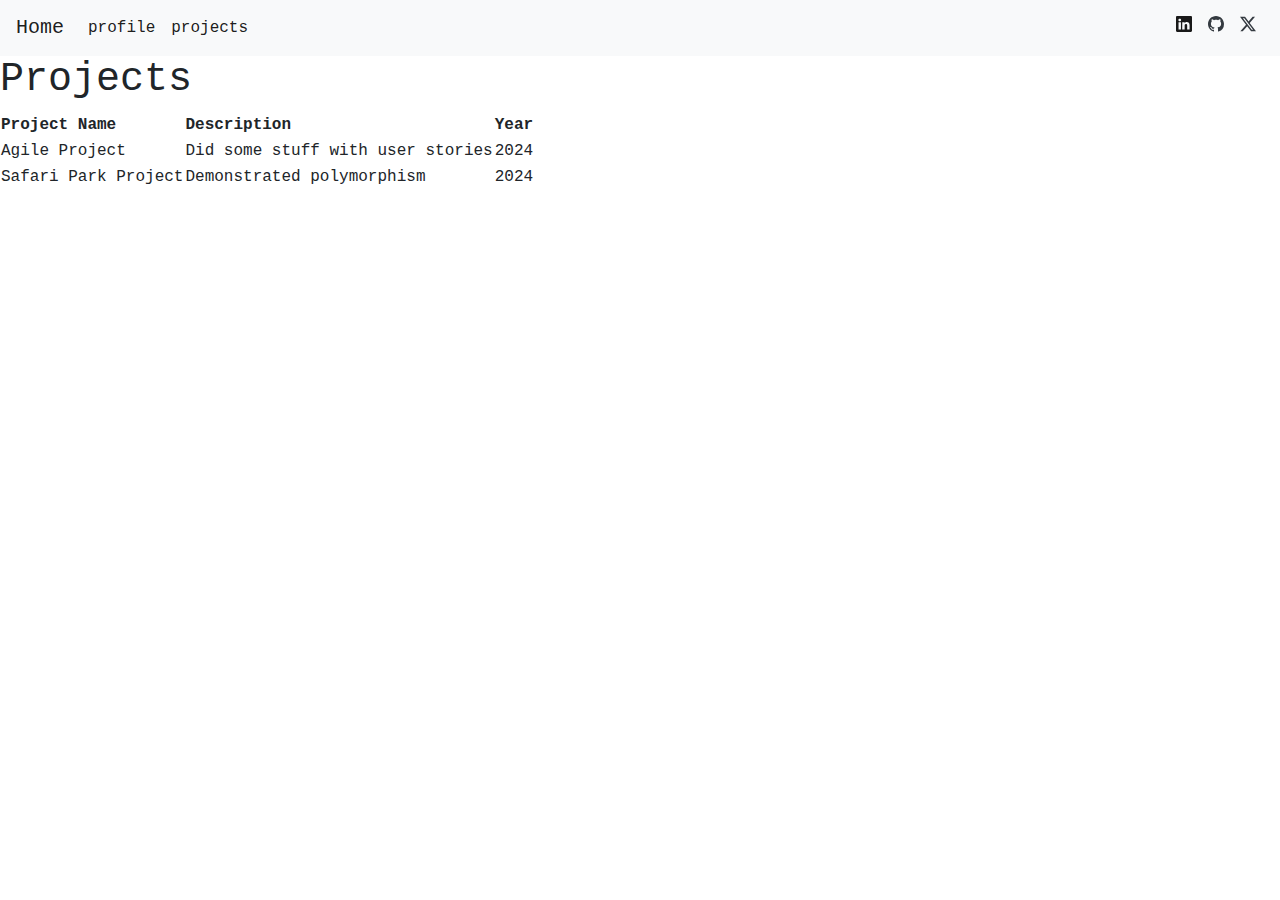
<file: projects.html>
<!DOCTYPE html>

<html lang="en" xmlns="http://www.w3.org/1999/xhtml">

<head>
    <meta charset="utf-8" />
    <title>My projects</title>
    <link rel="stylesheet" href="https://cdn.jsdelivr.net/npm/bootstrap@4.0.0/dist/css/bootstrap.min.css" integrity="sha384-Gn5384xqQ1aoWXA+058RXPxPg6fy4IWvTNh0E263XmFcJlSAwiGgFAW/dAiS6JXm" crossorigin="anonymous">
    <link href="profileStyle.css" rel="stylesheet" />
    <link href="profileScript.js" rel="script" />
    <title>My Projects</title>
</head>

<body>
    <header>
        <nav class="navbar navbar-expand-lg navbar-light bg-light">
            <a class="navbar-brand" href="index.html">Home</a>
            <button class="navbar-toggler" type="button" data-toggle="collapse" data-target="#navbarSupportedContent" aria-controls="navbarSupportedContent" aria-expanded="false" aria-label="Toggle navigation">
              <span class="navbar-toggler-icon"></span>
            </button>
          
            <div class="collapse navbar-collapse" id="navbarSupportedContent">
              <ul class="navbar-nav mr-auto">
                <li class="nav-item active">
                  <a class="nav-link" href="index.html">profile <span class="sr-only">(current)</span></a>
                </li>
                <li class="nav-item active">
                    <a class="nav-link" href="projects.html">projects <span class="sr-only">(current)</span></a>
                </li>
                <!-- <li class="nav-item dropdown">
                  <a class="nav-link dropdown-toggle" href="#" id="navbarDropdown" role="button" data-toggle="dropdown" aria-haspopup="true" aria-expanded="false">
                    Dropdown
                  </a>
                  <div class="dropdown-menu" aria-labelledby="navbarDropdown">
                    <a class="dropdown-item" href="#">Action</a>
                    <a class="dropdown-item" href="#">Another action</a>
                    <div class="dropdown-divider"></div>
                    <a class="dropdown-item" href="#">Something else here</a>
                  </div>
                </li> -->
              </ul>
              <ul class="navbar-nav my-2 my-lg-0">
                <li class="nav-item active">
                    <a class="nav-link" href="https://www.linkedin.com/in/kavanheppenstall/" target="_blank"><span class="sr-only">(current)</span>
                        <svg xmlns="http://www.w3.org/2000/svg" width="16" height="16" fill="currentColor" class="bi bi-linkedin" viewBox="0 0 16 16">
                            <path d="M0 1.146C0 .513.526 0 1.175 0h13.65C15.474 0 16 .513 16 1.146v13.708c0 .633-.526 1.146-1.175 1.146H1.175C.526 16 0 15.487 0 14.854zm4.943 12.248V6.169H2.542v7.225zm-1.2-8.212c.837 0 1.358-.554 1.358-1.248-.015-.709-.52-1.248-1.342-1.248S2.4 3.226 2.4 3.934c0 .694.521 1.248 1.327 1.248zm4.908 8.212V9.359c0-.216.016-.432.08-.586.173-.431.568-.878 1.232-.878.869 0 1.216.662 1.216 1.634v3.865h2.401V9.25c0-2.22-1.184-3.252-2.764-3.252-1.274 0-1.845.7-2.165 1.193v.025h-.016l.016-.025V6.169h-2.4c.03.678 0 7.225 0 7.225z"/>
                        </svg>
                    </a>
                </li>
                <li class="nav-item">
                    <a class="nav-link text-dark" id="github-icon-nav" href="https://github.com/kavan6/" target="_blank" rel="noopener noreferrer">
                        <svg xmlns="http://www.w3.org/2000/svg" width="16" height="16" fill="currentColor" class="bi bi-github" viewBox="0 0 16 16">
                            <path d="M8 0C3.58 0 0 3.58 0 8c0 3.54 2.29 6.53 5.47 7.59.4.07.55-.17.55-.38 0-.19-.01-.82-.01-1.49-2.01.37-2.53-.49-2.69-.94-.09-.23-.48-.94-.82-1.13-.28-.15-.68-.52-.01-.53.63-.01 1.08.58 1.23.82.72 1.21 1.87.87 2.33.66.07-.52.28-.87.51-1.07-1.78-.2-3.64-.89-3.64-3.95 0-.87.31-1.59.82-2.15-.08-.2-.36-1.02.08-2.12 0 0 .67-.21 2.2.82.64-.18 1.32-.27 2-.27s1.36.09 2 .27c1.53-1.04 2.2-.82 2.2-.82.44 1.1.16 1.92.08 2.12.51.56.82 1.27.82 2.15 0 3.07-1.87 3.75-3.65 3.95.29.25.54.73.54 1.48 0 1.07-.01 1.93-.01 2.2 0 .21.15.46.55.38A8.01 8.01 0 0 0 16 8c0-4.42-3.58-8-8-8" />
                        </svg>
                    </a>
                </li>
                <li class="nav-item">
                    <a class="nav-link text-dark" id="x-icon-nav" href="#" target="_blank" rel="noopener noreferrer">
                        <svg xmlns="http://www.w3.org/2000/svg" width="16" height="16" fill="currentColor" class="bi bi-twitter-x" viewBox="0 0 16 16">
                            <path d="M12.6.75h2.454l-5.36 6.142L16 15.25h-4.937l-3.867-5.07-4.425 5.07H.316l5.733-6.57L0 .75h5.063l3.495 4.633L12.601.75Zm-.86 13.028h1.36L4.323 2.145H2.865z" />
                        </svg>
                    </a>
                </li>
              </ul>
            </div>
          </nav>
    </header>


    <section>
        <h1>Projects</h1>
        <table>
            <thead>
                <tr>
                    <th>Project Name</th>
                    <th>Description</th>
                    <th>Year</th>
                </tr>
            </thead>
            <tbody>
                <tr>
                    <td>Agile Project</td>
                    <td>Did some stuff with user stories</td>
                    <td>2024</td>
                </tr>
                <tr>
                    <td>Safari Park Project</td>
                    <td>Demonstrated polymorphism</td>
                    <td>2024</td>
                </tr>
            </tbody>
        </table>
    </section>
    <script src="https://code.jquery.com/jquery-3.2.1.slim.min.js" integrity="sha384-KJ3o2DKtIkvYIK3UENzmM7KCkRr/rE9/Qpg6aAZGJwFDMVNA/GpGFF93hXpG5KkN" crossorigin="anonymous"></script>
    <script src="https://cdn.jsdelivr.net/npm/popper.js@1.12.9/dist/umd/popper.min.js" integrity="sha384-ApNbgh9B+Y1QKtv3Rn7W3mgPxhU9K/ScQsAP7hUibX39j7fakFPskvXusvfa0b4Q" crossorigin="anonymous"></script>
    <script src="https://cdn.jsdelivr.net/npm/bootstrap@4.0.0/dist/js/bootstrap.min.js" integrity="sha384-JZR6Spejh4U02d8jOt6vLEHfe/JQGiRRSQQxSfFWpi1MquVdAyjUar5+76PVCmYl" crossorigin="anonymous"></script>
</body>

</html>
</file>
<file: profileStyle.css>
body {
    font-family: 'Courier New', Courier, monospace !important;
}

.attributes {
    padding-top: 7em;
}

.attributes-container {
    padding: 0.5em;
    padding-left: 3em;
    background-color: whitesmoke;
    border-radius: 5em;
}

.body-container {
    padding-top: 2em;
    padding-left: 2em;
}

.profile-pic-container {
    width: 18.75em;
    height: 18.75em;
    overflow: hidden;
    margin: 1em;
    border-radius: 50%;
}

.profile-pic {
    width: 18.75em;
    height: 18.75em;
    object-fit: cover;
}

.profile-pic:hover {
    transform: scale(1.05);
    transition: 0.05s;
}

.profile {
    padding-left: 2em;
    padding-right: 2em;
    padding-bottom: 2em;
}

.navbar {
    margin-bottom: 0 !important;
}

.nav-item:hover {
    transform: scale(1.02);
}
</file>
